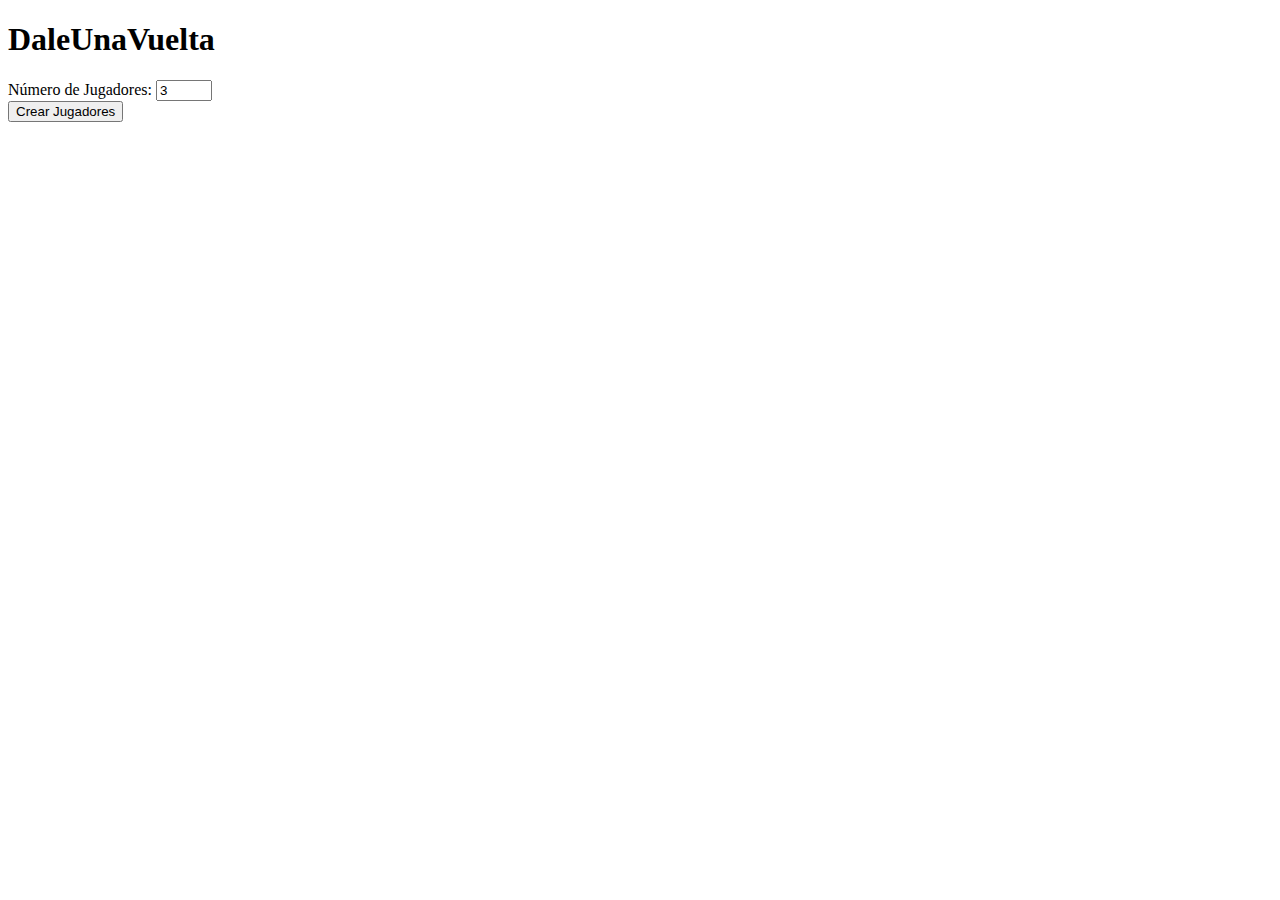
<file: index.html>
<!DOCTYPE html>
<html lang="en">

<head>
    <meta charset="UTF-8">
    <meta name="viewport" content="width=device-width, initial-scale=1.0">
    <link href="https://cdn.jsdelivr.net/npm/bootstrap@5.3.8/dist/css/bootstrap.min.css" rel="stylesheet"
        integrity="sha384-sRIl4kxILFvY47J16cr9ZwB07vP4J8+LH7qKQnuqkuIAvNWLzeN8tE5YBujZqJLB" crossorigin="anonymous">
    <title>DaleUnaVuelta</title>
</head>

<body>

    <div class="container mt-5">
        <h1 class="mb-4 text-center">DaleUnaVuelta</h1>

        <div class="row justify-content-center mb-5">
            <div class="col-md-6">
                <div class="card p-4 shadow-sm">
                    <div class="mb-3">
                        <label for="cantidadJugadores" class="form-label fw-bold">Número de Jugadores: </label>
                        <input type="number" class="form-control" id="cantidadJugadores" min="3" max="12"
                            placeholder="Enter the quantity" value="3">
                    </div>
                    <button id="btnGenerar" class="btn btn-primary w-100">Crear Jugadores</button>
                </div>
            </div>
        </div>

        <div id="contenedorCards" class="row">
        </div>

        <div class="row justify-content-center mt-4 mb-5">
            <div class="col-md-6">
                <button id="btnSortear" class="btn btn-success w-100 p-3 fw-bold" style="display: none;">
                    Comenzar Partida
                </button>
            </div>
        </div>

    </div>

    <script src="https://cdn.jsdelivr.net/npm/bootstrap@5.3.8/dist/js/bootstrap.bundle.min.js"
        integrity="sha384-FKyoEForCGlyvwx9Hj09JcYn3nv7wiPVlz7YYwJrWVcXK/BmnVDxM+D2scQbITxI"
        crossorigin="anonymous"></script>
    <script src="script.js"></script>
</body>

</html>
</file>
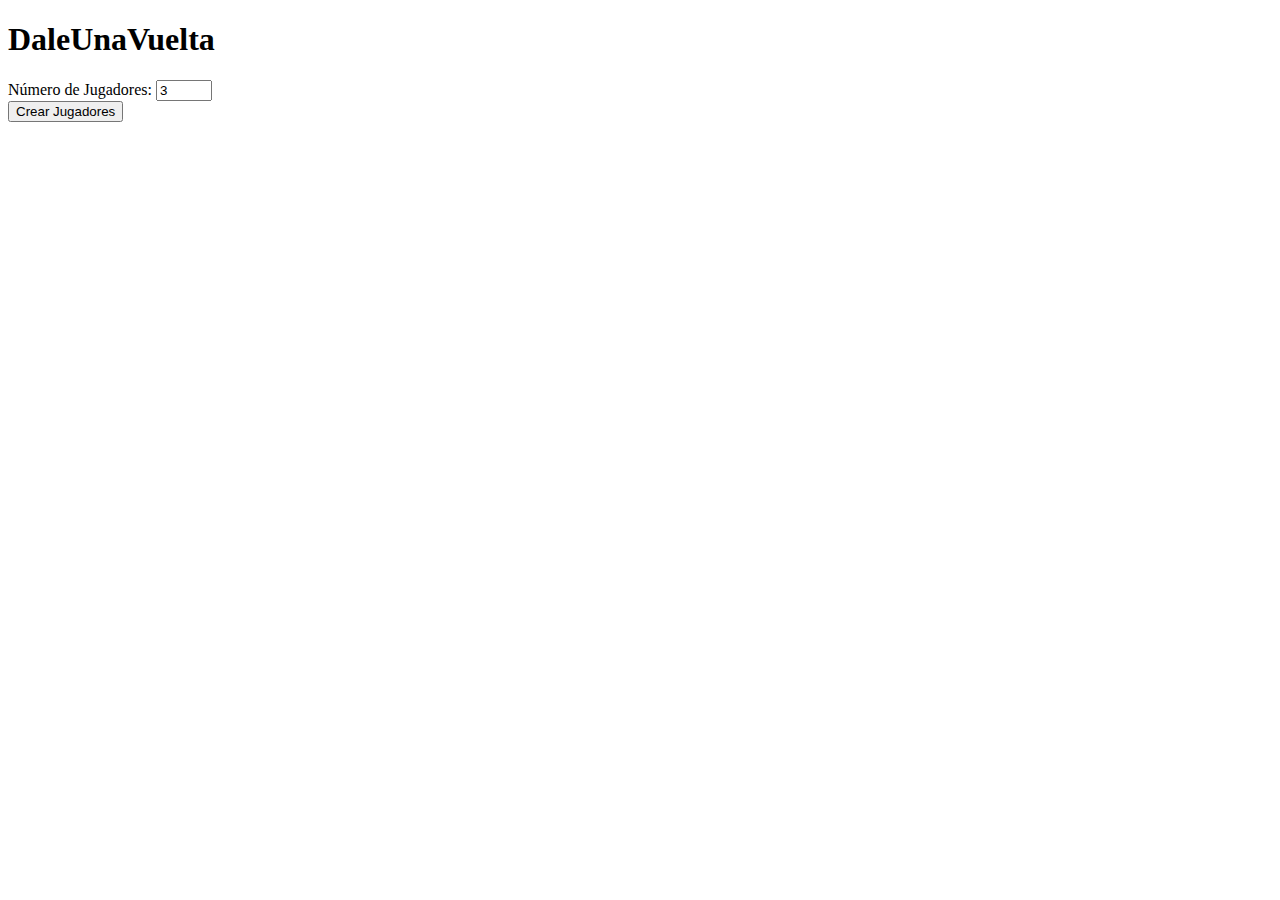
<file: game.html>
<!DOCTYPE html>
<html lang="es">

<head>
    <meta charset="UTF-8">
    <meta name="viewport" content="width=device-width, initial-scale=1.0">
    <title>Partida en Curso</title>
    <link rel="icon" type="image/png" href="DaleUnaVuelta.png">
    <link href="https://cdn.jsdelivr.net/npm/bootstrap@5.3.3/dist/css/bootstrap.min.css" rel="stylesheet"
        integrity="sha384-QWTKZyjpPEjISv5WaRU9OFeRpok6YctnYmDr5pNlyT2bRjXh0JMhjY6hW+ALEwIH" crossorigin="anonymous">
    <link rel="stylesheet" href="style.css">
</head>

<body>

    <div class="container mt-5 pb-5">
        <h1 class="text-center mb-5 fw-bold">Ronda de Juego</h1>

        <div id="gridJugadores" class="row justify-content-center">
        </div>

        <div class="mostrarComienzo text-center mb-4"></div>

        <div class="reveal-section text-center mt-5">
            <div id="btnRevealImpostor" title="Revelar Impostor">?</div>
            <div id="impostorNameDisplay"></div>
        </div>

        <div class="text-center mt-5 d-flex justify-content-center">
            <button id="btnNextRound" class="btn btn-primary btn-lg px-5 me-3">Siguiente Ronda</button>
            <a href="index.html" class="btn btn-outline-danger btn-lg">Terminar Partida</a>
        </div>
    </div>

    <div id="overlayCard">
        <div class="close-btn" id="btnCloseOverlay">&times;</div>

        <div class="info-card">
            <div id="displayCategory" class="category-text"></div>
            <hr>
            <div id="displayWord" class="word-text"></div>
            <hr>
            <div id="displayClue" class="hint-text></div>
        </div>
    </div>

    <script src="https://cdn.jsdelivr.net/npm/bootstrap@5.3.3/dist/js/bootstrap.bundle.min.js"
        integrity="sha384-YvpcrYf0tY3lHB60NNkmXc5s9fDVZLESaAA55NDzOxhy9GkcIdslK1TQQxSfGKGkU"
        crossorigin="anonymous"></script>
    <script src="game.js"></script>
</body>

</html>
</file>
<file: style.css>
@import url('https://fonts.googleapis.com/css2?family=Bebas+Neue&family=Fira+Sans:wght@300;400;600&display=swap');

body {
    background-color: #000000;
    color: #ffffff;
    font-family: 'Fira Sans', sans-serif;
    margin: 0;
    overflow-x: hidden;
    min-height: 100vh;
}

h1, h2, h3, h4, h5, h6, .card-title, .btn {
    font-family: 'Bebas Neue', cursive;
    letter-spacing: 2px;
    text-transform: uppercase;
}

h4, label, h1 {
    color: white;
}

h1 {
    font-size: 4rem;
    color: #ffffff;
    background: none;
    -webkit-text-fill-color: #ffffff;
    text-shadow: 0 0 20px #7b2cbf;
}

.form-control {
    background-color: #10002b;
    border: 2px solid #3c096c;
    color: #ffffff;
    font-family: 'Fira Sans', sans-serif;
    font-size: 1.2rem;
    text-align: center;
}

.form-control:focus {
    background-color: #000;
    border-color: #ffffff;
    color: #ffffff;
    box-shadow: 0 0 15px #9d4edd;
}

.form-control::placeholder {
    color: #ffffff;
    opacity: 1;
}

.card {
    background-color: #10002b;
    border: 2px solid #ffffff;
    border-radius: 15px;
    box-shadow: 0 0 15px #9d4edd;
    transition: all 0.4s ease-out;
}

.card-player {
    cursor: pointer;
    position: relative;
    overflow: hidden;
    height: 100%;
    background: linear-gradient(145deg, #10002b 0%, #000000 100%);
    border: 2px solid #5a189a;
}

.card-player:hover {
    transform: scale(1.05) translateY(-5px);
    border-color: #ffffff;
    box-shadow: 
        0 0 20px #9d4edd,
        0 0 40px #9d4edd;
    z-index: 10;
}

.card-player h3 {
    color: #ffffff;
    font-size: 2.5rem;
}

.card-player p {
    color: #ffffff;
    font-family: 'Fira Sans', sans-serif;
}

.clicked-card {
    border-color: #333 !important;
    background: #050505 !important;
    opacity: 1;
    transform: scale(0.95) !important;
    box-shadow: none !important;
}

.btn {
    border-radius: 50px;
    padding: 12px 30px;
    font-size: 1.5rem;
    transition: all 0.3s cubic-bezier(0.25, 0.8, 0.25, 1);
    position: relative;
    overflow: hidden;
    color: #ffffff;
}

.btn-primary {
    background-color: #7b2cbf;
    border: 2px solid #7b2cbf;
    color: #ffffff;
}

.btn-primary:hover, .btn-primary:active {
    background-color: #000;
    border-color: #ffffff;
    color: #ffffff;
    box-shadow: 0 0 20px #7b2cbf;
}

.btn-success {
    background-color: #000000;
    color: #ffffff;
    border: 2px solid #ffffff;
}

.btn-success:hover {
    background-color: #333333;
    color: #ffffff;
    box-shadow: 0 0 25px #ffffff;
    transform: scale(1.02);
}

.btn-outline-danger {
    color: #ff4d6d;
    border-color: #ff4d6d;
}

.btn-outline-danger:hover {
    background-color: #ff4d6d;
    color: #ffffff;
    box-shadow: 0 0 20px #ff4d6d;
}

#btnRevealImpostor {
    font-family: 'Bebas Neue';
    font-size: 6rem;
    color: #ffffff;
    width: 120px;
    height: 120px;
    margin: 0 auto;
    border: 4px solid #ffffff;
    border-radius: 50%;
    display: flex;
    align-items: center;
    justify-content: center;
    cursor: pointer;
    transition: all 0.5s ease;
    background-color: #000;
    box-shadow: 0 0 10px #ffffff;
}

#btnRevealImpostor:hover {
    transform: rotate(15deg) scale(1.1);
    background-color: #fff;
    color: #000;
    box-shadow: 0 0 50px #ffffff;
}

#btnRevealImpostor.revealed {
    border-color: #ff0000;
    color: #ff0000;
    background: transparent;
    box-shadow: 0 0 30px #ff0000;
}

#impostorNameDisplay {
    font-size: 2.5rem;
    font-family: 'Bebas Neue';
    margin-top: 20px;
    color: #ffffff;
    text-shadow: 0 0 10px #ff0000;
    animation: fadeIn 1s ease-in;
}

#overlayCard {
    position: fixed;
    top: 0;
    left: 0;
    width: 100vw;
    height: 100vh;
    background-color: #000000;
    z-index: 9999;
    display: none;
    justify-content: center;
    align-items: center;
    flex-direction: column;
}

.info-card {
    background-color: #10002b;
    padding: 3rem 5rem;
    border: 4px solid #ffffff;
    border-radius: 20px;
    text-align: center;
    box-shadow: 
        0 0 0 10px #000,
        0 0 60px #7b2cbf;
    position: relative;
    max-width: 90%;
    animation: zoomIn 0.3s cubic-bezier(0.175, 0.885, 0.32, 1.275);
}

.category-text {
    font-size: 1.5rem;
    color: #ffffff;
    font-family: 'Fira Sans', sans-serif;
    text-transform: uppercase;
    letter-spacing: 3px;
}

.word-text {
    font-family: 'Bebas Neue';
    font-size: 5rem;
    color: #ffffff;
    text-shadow: 0 0 30px #ffffff;
    margin-top: 10px;
}

.impostor-text {
    color: #ff0000 !important;
    text-shadow: 0 0 30px #ff0000 !important;
}

.close-btn {
    position: absolute;
    top: 20px;
    right: 30px;
    font-size: 4rem;
    color: #ffffff;
    cursor: pointer;
    line-height: 0.5;
    transition: transform 0.3s;
}

.close-btn:hover {
    color: #ff0000;
    transform: scale(1.2) rotate(90deg);
}

@keyframes zoomIn {
    from { transform: scale(0); opacity: 0; }
    to { transform: scale(1); opacity: 1; }
}

@keyframes fadeIn {
    from { opacity: 0; transform: translateY(20px); }
    to { opacity: 1; transform: translateY(0); }
}

@media (max-width: 768px) {
    h1 { font-size: 3rem; }
    .word-text { font-size: 3rem; }
    .info-card { padding: 2rem; width: 85%; }
    .btn { width: 100%; margin-bottom: 10px; }
    #gridJugadores .col-12 { padding-bottom: 10px; }
}
</file>
